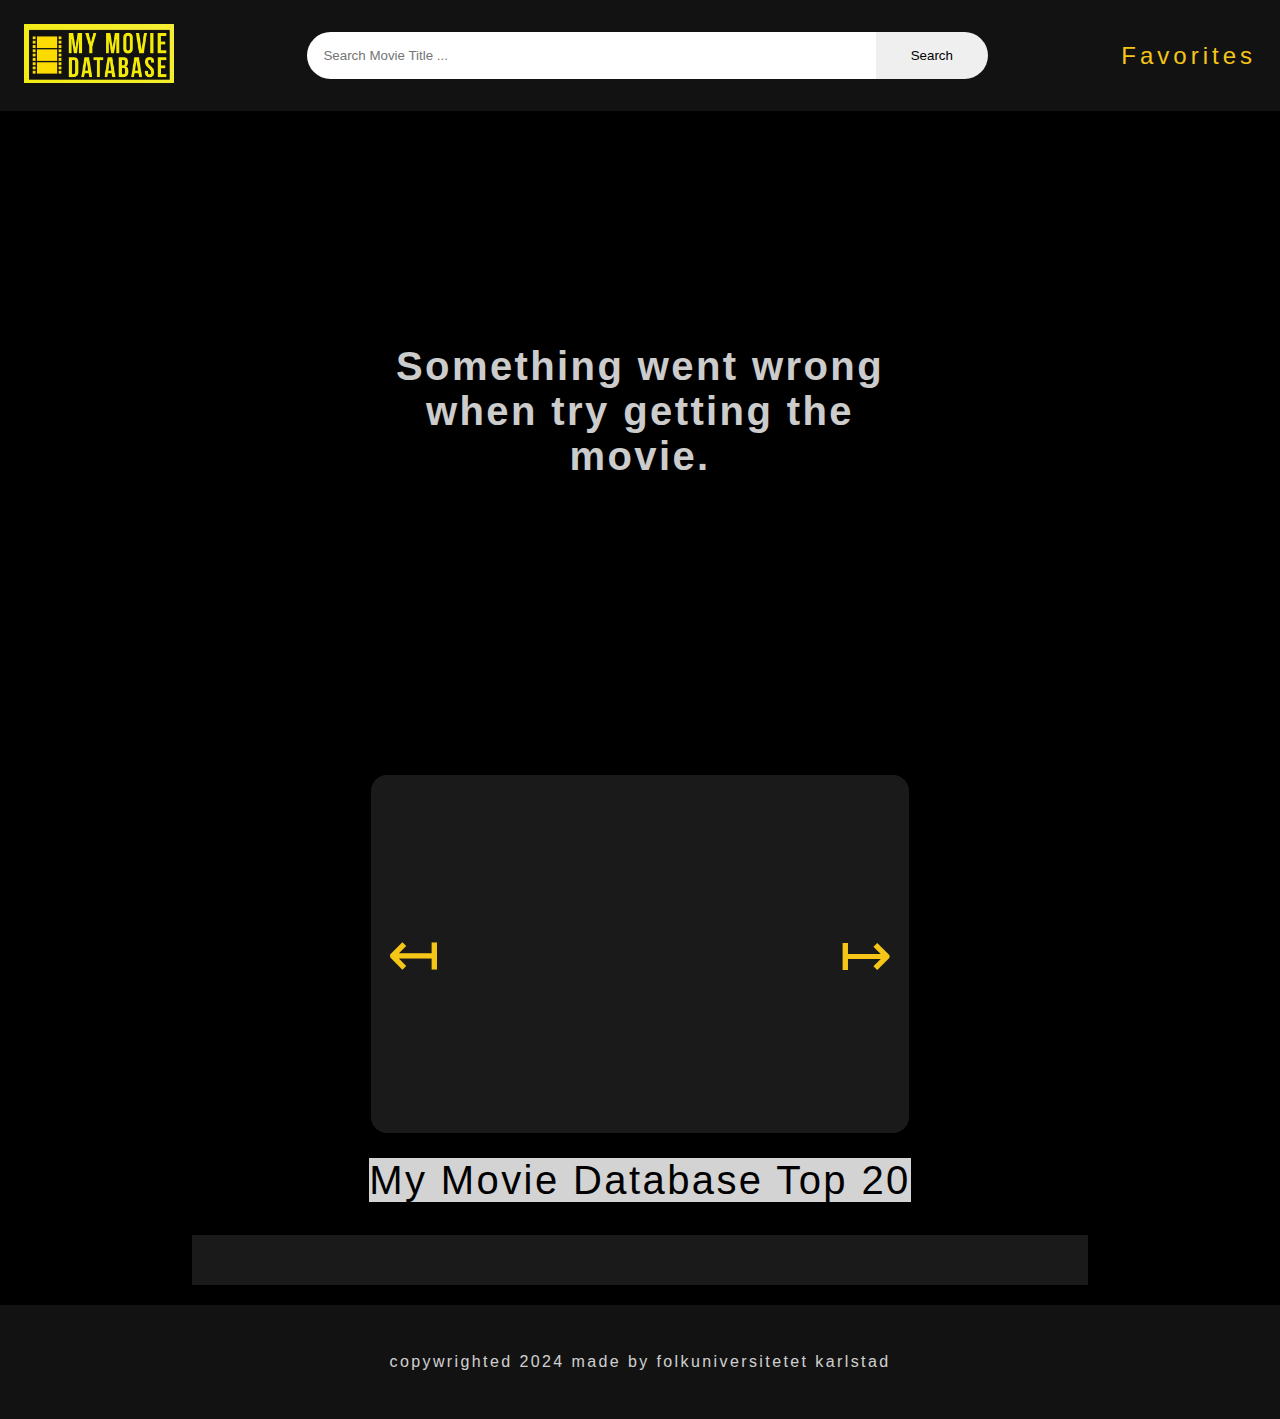
<file: index.html>
<!DOCTYPE html>
<html lang="en">
<head>
    <meta charset="UTF-8">
    <meta name="viewport" content="width=device-width, initial-scale=1.0">
    <title>My Movie Database</title>
    <link rel="stylesheet" href="./styles/style.css">
</head>
<body>
    <header class="header">
        <div class="content-wrapper header__flex">
            <a href="index.html"><img src="./res/logo.png" class="img-logo" alt="logotype"></a>
            <form>
                <input type = "text" class = "form-control" placeholder="Search Movie Title ..." id = "movie-search-box">
                <button class="header__form-btn" id="searchBtn">Search</button>
            </form>       
            <button class="header__fav-btn" id="favBtn">Favorites</button> 
        </div>
    </header>
    <div class="wrapper-error-cont">
         <!-- <section class="error-container">
            <article class="error-container__text">
       
               <h1>Sorry The movie you search for dont exist</h1>
            </article> 
       
       
         </section>  -->



    </div>
    
    
    
    
    
    
    <section class="favorites-container" id="favoritesContainer">
        <div class="content-wrapper favorites" id="favorites">
            
        </div>
    </section>
     
    <!-- Search Results d-none -->
    
    <div class="d-none">
    <div class="wrapper-cont-list" id="wrap-list">
        <div class = "search-list" id = "search-list">
            <!-- list here -->
            <!-- <div class = "search-list-item">
                <div class = "search-item-thumbnail">
                    <img src = "medium-cover.jpg" alt="medium movie poster">
                </div>
                <div class = "search-item-info">
                    <h3>Guardians of the Galaxy Vol. 2</h3>
                    <p>2017</p>
                </div>
            </div>  -->
        </div>
        </div>
         <!-- result container -->
        
         <div class = "container" id="res">

            <div class = "result-container">
                <div class = "result-grid" id = "result-grid">
                    <!-- movie information here -->
                    <!-- <div class = "movie-poster">
                        <img src = "medium-cover.jpg" alt = "movie poster">
                    </div>
                    <div class = "movie-info">
                        <h3 class = "movie-title">Guardians of the Galaxy Vol. 2</h3>
                        <ul class = "movie-misc-info">
                            <li class = "year">Year: 2017</li>
                            <li class = "rated">Ratings: PG-13</li>
                            <li class = "released">Released: 05 May 2017</li>
                        </ul>
                        <p class = "genre"><b>Genre:</b> Action, Adventure, Comedy</p>
                        <p class = "writer"><b>Writer:</b> James Gunn, Don Abnett, Andy Lanning</p>
                        <p class = "actors"><b>Actors: </b>Chris Pratt, Zoe Saldana, Dave Bautista</p>
                        <p class = "plot"><b>Plot:</b> The Guardians struggle to keep together as a team while dealing with their personal family issues, notably Star-Lord's ecounter with his father the ambitious celestial being Ego.</p>
                        <p class = "language"><b>Language:</b> English</p>
                        <p class = "awards"><b><i class = "fas fa-award"></i></b> Nominated for 1 Oscar</p>
                    </div> -->
                </div>
            </div>
        </div>
    </div>
        <!-- end of result container -->
   
    <!-- Trailer Section -->
    <div class="visible cont-wrapper">
        <div class="content-wrapper">
            <article class="carousel" data-carousel>
                <button class="carousel__btn prev" data-carousel-btn="prev">&#8612;</button>
                <button class="carousel__btn next" data-carousel-btn="next">&#8614;</button>
                <ul id="youtube-slides" data-slides>
                    
                </ul>
            </article>
        </div>
  

    <!-- Popular movies section -->
   
        <div class="content-wrapper popular">
            
            <h2 class="popular__title"><mark>My Movie Database Top 20</mark></h2>
            
            <section class="popular__card-container" id="popularCardContainer">
                <div class="popular__img-wrapper">
                
                 
                    <div class="popular__img-container">
                    
             
            </div>
            </div>
                
           
        </div>
        </div>
   
        
            
           
     <footer>

      <article class="center-text-footer">
      <p>copywrighted 2024 made by folkuniversitetet karlstad</p>
    </article>
     </footer>
           


    


    


    <script src="./scripts/script.js"></script>
   

</body>
</html>
</file>
<file: styles/style.css>
/* Variables */
:root {
  --header-grey: #121212;
  --primary-black: #000000;
  --primary-white: #ffffff;
  --primary-grey: #1A1A1A;
  --text-yellow: #F5C518;
  --text-blue: #5595E7;
  --md-dark-color: #1d1d1d;
  --dark-color: #171717;
  --light-dark-color: #292929;

  --spacing: 0.25rem;
  --radius: 0.5rem;
  --light-shadow: 0 5px 15px rgba(0, 0, 0, 0.1);
  --dark-shadow: 0 5px 15px rgba(0, 0, 0, 0.2);
  --max-width: 1170px;
  --fixed-width: 620px;
}

/* Base */
* {
  box-sizing: border-box;
  padding: 0;
  margin: 0;
}

body {
  background-color: var(--primary-black);
  max-width: 100%;

  font-family: -apple-system, BlinkMacSystemFont, 'Segoe UI', Roboto, Oxygen,
    Ubuntu, Cantarell, 'Open Sans', 'Helvetica Neue', sans-serif;
  font-weight: 400;
  letter-spacing: 0.15rem;

  color: var(--textColor);


}

/* Utils */
.content-wrapper {
  max-width: 1280px;
  width: 100%;
  margin: 0 auto;
}


.wrapper-error-cont {

  display: flex;
  justify-content: center;
  align-items: center;
}

.error-container {
  width: 500px;
  height: 600px;

  display: flex;
  justify-content: center;
  align-items: center;

}


.error-container__text {

  text-align: center;
}

.error-container__text h1 {

  font-size: 2.5rem;
  color: white;
  opacity: 0.8;
}


h3 {

  color: white;

  margin-bottom: 35px;
  font-size: 1.8rem;
  letter-spacing: 0.15rem;
}





/* Header */
.header {
  background-color: var(--header-grey);
  width: 100%;
  padding: 1.5rem;
  z-index: 999;
}

.header__flex {
  display: flex;
  justify-content: space-between;
  align-items: center;
}

.header .img-logo {
  width: 150px;
  background-color: yellow;
  border-radius: 1px;
}

.header form {
  width: 100%;
  display: flex;
  justify-content: center;
}

.header input {
  width: 60%;
  padding: 1rem;
  border-radius: 2rem 0 0 2rem;
  border: none;
}


.header__form-btn {
  border-radius: 0 2rem 2rem 0;
  width: 7rem;
  border: none;
  cursor: pointer;
}

.header__fav-btn {
  text-decoration: none;
  font-size: 1.5rem;
  color: var(--text-yellow);
  background: none;
  border: none;
  cursor: pointer;
  letter-spacing: 0.25rem;
}



/* Carousel */
.carousel {
  margin: auto;
  margin-top: 4rem;
  width: 60%;
  aspect-ratio: 3/2;
  ;
  position: relative;
  background-color: var(--primary-grey);
  padding: 2rem;
  border-radius: 1rem;
}

.carousel__slide {
  position: absolute;
  margin: auto;
  width: 80%;
  inset: 0;
  visibility: hidden;
  aspect-ratio: 3/2;
  transition: 200ms visibility ease-in-out;
}

.carousel__slide[data-active] {
  visibility: visible;
}

.carousel__slide iframe {
  display: block;
  width: 100%;
  height: 100%;
  object-fit: cover;
}

.carousel__btn {
  position: absolute;
  font-size: 4rem;
  top: 50%;
  transform: translateY(-50%);
  cursor: pointer;
  color: var(--text-yellow);
  background: none;
  border: none;
}

.carousel__btn:hover,
.carousel__btn:focus {
  color: var(--primary-white);
}

.carousel__btn.prev {
  left: 1rem;
}

.carousel__btn.next {
  right: 1rem;
}

/* Här skriver ni er CSS */
.popular__card-container {

  width: 100%;
  height: auto;
  background-color: var(--primary-grey);
  margin: 0 auto;
  margin-top: 2rem;

}

.popular__title {

  font-size: 2.5rem;
  font-weight: 400;
  text-align: center;
  color: white;
  padding-top: 25px;
}

.popular__card-container img {

  width: 100%;
  height: auto;
  border-radius: 8px;
  box-shadow: var(--dark-shadow);
  flex-grow: 1;
  height: 400px;
  padding-left: 30px;
  padding-bottom: 20px;
}

.popular__img-wrapper {

  width: 80%;
  margin: 0 auto;
  padding-top: 50px;
}

.popular__img-container {
  display: flex;
  flex-wrap: wrap;
  justify-content: center;
  align-items: center;


}

mark {

  background-color: lightgray;
}


/* search List Movies */
.wrapper-cont-list {

  display: flex;
  justify-content: center;
  padding-top: 40px;
}

.search-list {
  width: 800px;
  height: 800px;
  background-color: transparent;



  overflow-y: scroll;
}

.search-list .search-list-item {

  background-color: var(--light-dark-color);
  padding: 0.5rem;
  border-bottom: 1px solid var(--dark-color);
  width: calc(350px- 8px);
  color: #fff;
  cursor: pointer;
  transition: background-color 200ms ease;


}

.search-list .search-list-item:hover {

  background-color: #1f1f1f;
}

.search-list-item {

  display: flex;
  align-items: center;
}

.search-item-thumbnail img {

  width: 40px;
  margin-right: 1rem;
}

.search-item-info h3 {

  font-weight: 600;
  font-size: 1rem;
}

.serach-item-info p {

  font-size: 0.8rem;
  margin-top: 0.5rem;
  font-weight: 600;
  opacity: 0.6;
}

/* thumbnail */
.search-list::-webkit-scrollbar {
  width: 8px;
}

/*Javascript class*/
.hide-search-list {
  display: none;
}

/* movie result */
.container {

  display: flex;
  justify-content: center;
  align-items: center;
  height: 70vh;
  margin: 0;

}

/* movie result */
.result-container {
  width: 1200px;
  height: 600px;
  background-color: var(--light-dark-color);

}

.result-grid {

  display: flex;
}

.movie-poster img {
  min-width: 300px;
  margin-left: 90px;
  margin-top: 60px;
  border: 4px solid #fff;
}

.movie-info {

  color: #fff;
  padding-top: 3rem;
  margin-left: 80px;
}

/* movie info stylings */
.movie-title {
  font-size: 2rem;
  color: var(--yellow-color);
}

.movie-misc-info {
  list-style-type: none;

  display: flex;


}

.movie-info .year {
  font-weight: 600;
  margin-bottom: 10px;
}

.movie-info .rated {


  font-weight: 600;
}

.movie-info .released {
  font-size: 0.9rem;
  opacity: 0.9;
}

.movie-info .writer {
  margin-bottom: 10px;
}

.movie-info .actors {

  margin-bottom: 40px;
}

.movie-info .genre {
  background-color: var(--light-dark-color);
  margin-bottom: 10px;
}

.movie-info .plot {
  max-width: 400px;
  letter-spacing: 0.1rem;

}

.movie-info .language {
  color: var(--yellow-color);
  font-style: italic;
  margin-top: 10px;
}

.movie-info .awards {
  font-weight: 300;
  font-size: 0.9rem;
}

.movie-info .awards i {
  color: var(--yellow-color);

}

.cont-wrapper {

  width: 70%;
  margin: 0 auto;
}

footer {

  display: flex;
  justify-content: center;
  align-items: center;
  margin-top: 20px;
  background-color: var(--header-grey);
  width: 100%;
  padding: 3rem;
  z-index: 999;
}

footer p {

  color: white;
  opacity: 0.8;
}







/***************** Media Queries ***************/
@media screen and (min-width: 1380px) {

  .content-wrapper {


    min-width: 1480px;


  }
}

@media screen and (max-width: 1100px) {

  .content-wrapper {
    max-width: 1480px;
  }

  .popular__img-container {}

}

@media screen and (max-width: 750px) {

  .result-grid {

    flex-direction: column;
  }

  .carousel {

    width: 90%;
  }

  .carousel__btn {

    font-size: 3rem;
  }

  .carousel__btn.prev {
    left: -0.8rem;
  }

  .carousel__btn.next {
    right: -0.8rem;
  }

  .popular__img-container {



    flex-wrap: nowrap;
    flex-direction: column;



  }


  .error-container__text h1 {

    font-size: 2.2rem;
  }

  .popular__title {

    font-size: 1.5rem;
    font-weight: 700;
    margin-bottom: 20px;

  }

  .popular__card-container img {

    width: 100%;
    height: auto;
    border-radius: 1px;
    box-shadow: var(--dark-shadow);
    flex-grow: 1;
    height: 500px;
    padding: 0px;
    margin-bottom: 30px;
  }

  .popular__card-container {

    width: 100%;
    margin: 0;
    padding: 0;
  }

  .content-wrapper {

    width: 100%;
    margin: 0 auto;
  }


  .content-wrapper img {

    width: 100%;
    border-radius: 1px;

  }

  .wrapper-cont-list {

    width: 100%;
    padding: 0;
    margin: 0;
  }



  .header input {

    padding: 0.3rem 2.8rem;
    border-radius: 10px 0px 0px 10px;


  }

  .cont-wrapper {

    width: 100%;
  }

  .movie-poster {

    width: 80%;
  }

  .movie-info {

    width: 100%;
    margin: 0;
    padding: 0;
  }

  .container {

    height: 70vh;
  }

  .result-container {

    width: 80%;
    height: 590px;
    background-color: black;
  }

  .movie-poster img {

    height: 300px;
    width: 200px;
    margin: 0;
    padding: 0;

  }

  .movie-info {

    padding-top: 1rem;
    padding-bottom: 2.5rem;
  }

  .movie-title {

    font-size: 1.3rem;
  }

  .header .img-logo {

    width: 70px;
  }

  .header__fav-btn {

    font-size: 1.2rem;
    font-weight: 500;
    letter-spacing: 0.05rem;
    margin-right: 15px;
  }

  .header__form-btn {

    width: 2.6rem;
  }

  footer {
    display: none;
    padding: 2rem;
    margin: 0 auto;


  }

  .center-text-footer {

    text-align: center;
  }




}

/* End of  Media Queries */







.content-wrapper img {

  width: 100%;
  border-radius: 20px;

}


.d-none {

  display: none;
}

.visible {
  display: block;
}
</file>
